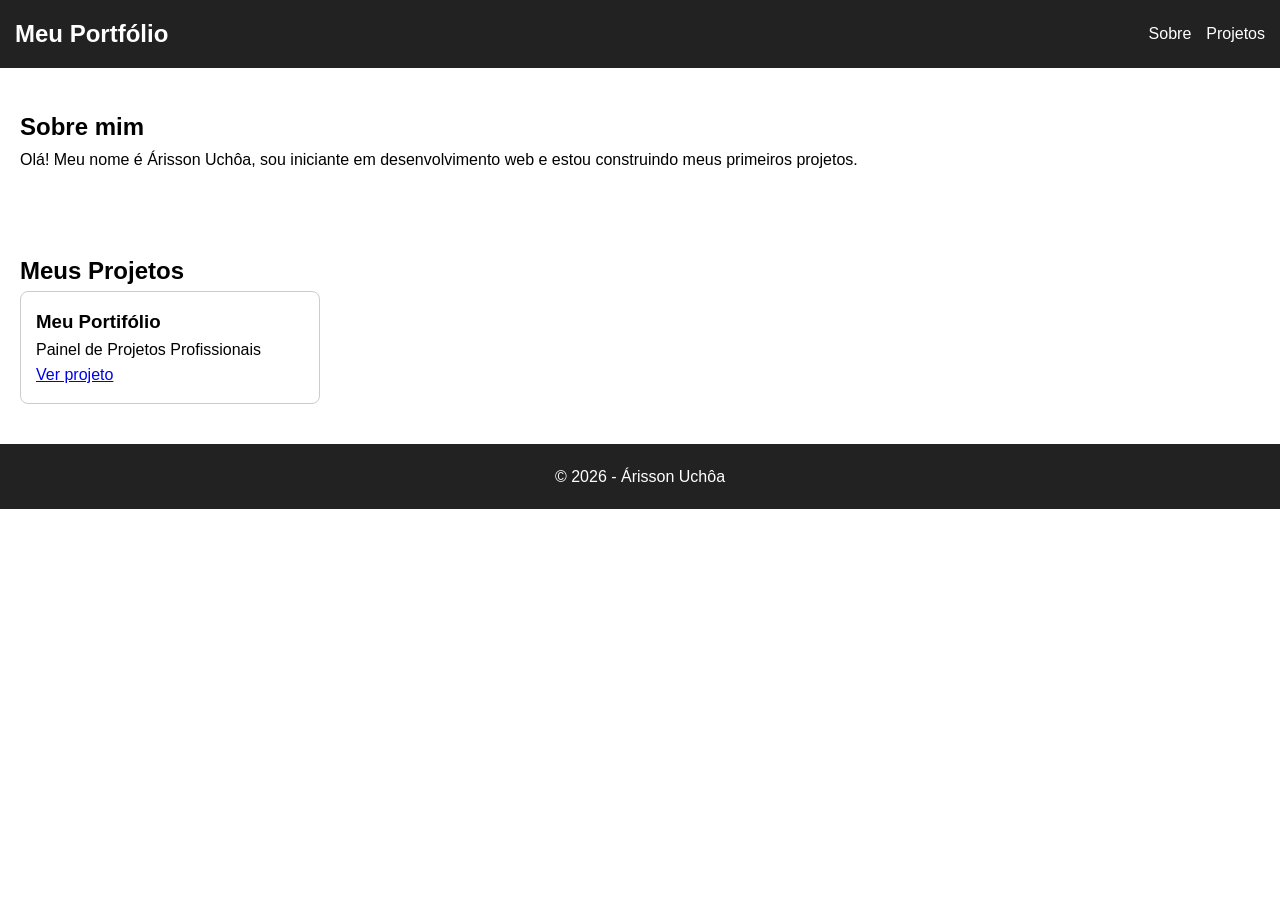
<file: index.html>
<!DOCTYPE html>
<html lang="pt-BR">
<head>
  <meta charset="UTF-8">
  <meta name="viewport" content="width=device-width, initial-scale=1.0">
  <title>Meu Portfólio</title>
  <link rel="stylesheet" href="style.css">
</head>
<body>

  <header>
    <nav class="menu">
      <h1>Meu Portfólio</h1>
      <ul>
        <li><a href="#sobre">Sobre</a></li>
        <li><a href="#projetos">Projetos</a></li>
      </ul>
    </nav>
  </header>

  <main>
    <section id="sobre">
      <h2>Sobre mim</h2>
      <p>Olá! Meu nome é Árisson Uchôa, sou iniciante em desenvolvimento web e estou construindo meus primeiros projetos.</p>
    </section>

    <section id="projetos">
      <h2>Meus Projetos</h2>
      <div id="lista-projetos"></div>
    </section>
  </main>

  <footer>
    <p>© 2026 - Árisson Uchôa</p>
  </footer>

  <script src="script.js"></script>
</body>
</html>
</file>
<file: style.css>
* {
  margin: 0;
  padding: 0;
  box-sizing: border-box;
  font-family: Arial, sans-serif;
}

body {
  line-height: 1.6;
}

/* MENU */
.menu {
  display: flex;
  justify-content: space-between;
  align-items: center;
  background: #222;
  color: #fff;
  padding: 15px;
}

.menu ul {
  list-style: none;
  display: flex;
  gap: 15px;
}

.menu a {
  color: #fff;
  text-decoration: none;
}

/* SEÇÕES */
section {
  padding: 40px 20px;
}

/* PROJETOS */
#lista-projetos {
  display: flex;
  flex-wrap: wrap;
  gap: 20px;
}

.card {
  border: 1px solid #ccc;
  padding: 15px;
  width: 300px;
  border-radius: 8px;
}

/* RODAPÉ */
footer {
  text-align: center;
  padding: 20px;
  background: #222;
  color: white;
}

/* RESPONSIVO */
@media (max-width: 600px) {
  .menu {
    flex-direction: column;
  }

  #lista-projetos {
    flex-direction: column;
  }
}
</file>
<file: Portifólio/style.css>
* {
  margin: 0;
  padding: 0;
  box-sizing: border-box;
  font-family: Arial, sans-serif;
}

body {
  line-height: 1.6;
}

/* MENU */
.menu {
  display: flex;
  justify-content: space-between;
  align-items: center;
  background: #222;
  color: #fff;
  padding: 15px;
}

.menu ul {
  list-style: none;
  display: flex;
  gap: 15px;
}

.menu a {
  color: #fff;
  text-decoration: none;
}

/* SEÇÕES */
section {
  padding: 40px 20px;
}

/* PROJETOS */
#lista-projetos {
  display: flex;
  flex-wrap: wrap;
  gap: 20px;
}

.card {
  border: 1px solid #ccc;
  padding: 15px;
  width: 300px;
  border-radius: 8px;
}

/* RODAPÉ */
footer {
  text-align: center;
  padding: 20px;
  background: #222;
  color: white;
}

/* RESPONSIVO */
@media (max-width: 600px) {
  .menu {
    flex-direction: column;
  }

  #lista-projetos {
    flex-direction: column;
  }
}
</file>
